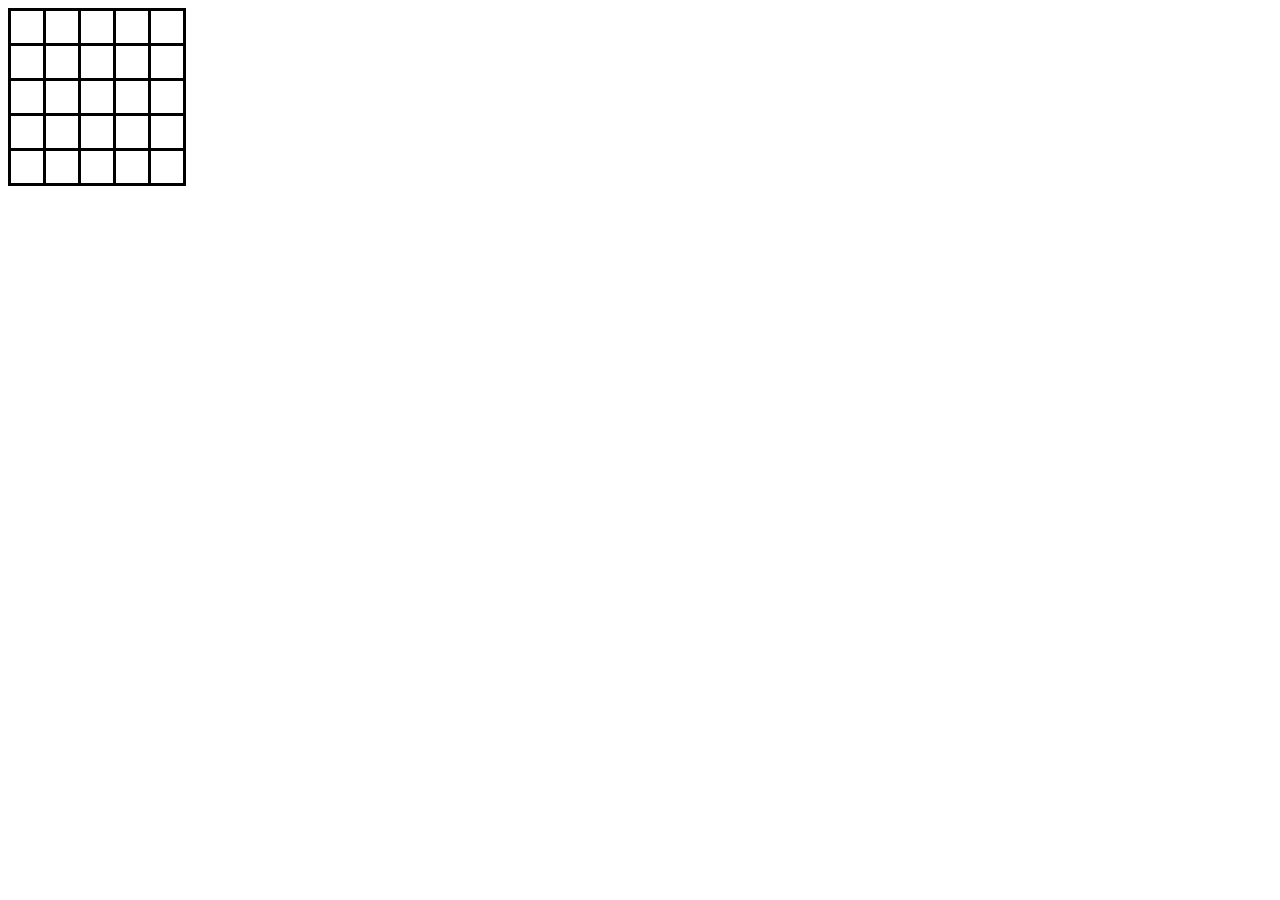
<file: diagonal/index.html>
<!DOCTYPE html>
<html lang="en">
<head>
    <meta charset="UTF-8">
    <meta name="viewport" content="width=device-width, initial-scale=1.0">
    <title>Document</title>
    <style>
        table {
            border-collapse: collapse;
        }
        td {
            padding: 1rem;
            border: 0.2rem solid black;
        }
    </style>
</head>
<body>
    <table>
        <tr>
          <td></td>
          <td></td>
          <td></td>
          <td></td>
          <td></td>
        </tr>
        <tr>
            <td></td>
            <td></td>
            <td></td>
            <td></td>
            <td></td>
          </tr>
          <tr>
            <td></td>
            <td></td>
            <td></td>
            <td></td>
            <td></td>
          </tr>
          <tr>
            <td></td>
            <td></td>
            <td></td>
            <td></td>
            <td></td>
          </tr>
          <tr>
            <td></td>
            <td></td>
            <td></td>
            <td></td>
            <td></td>
          </tr>
      </table>
    <script src="./js/code.js"></script>
</body>
</html>
</file>
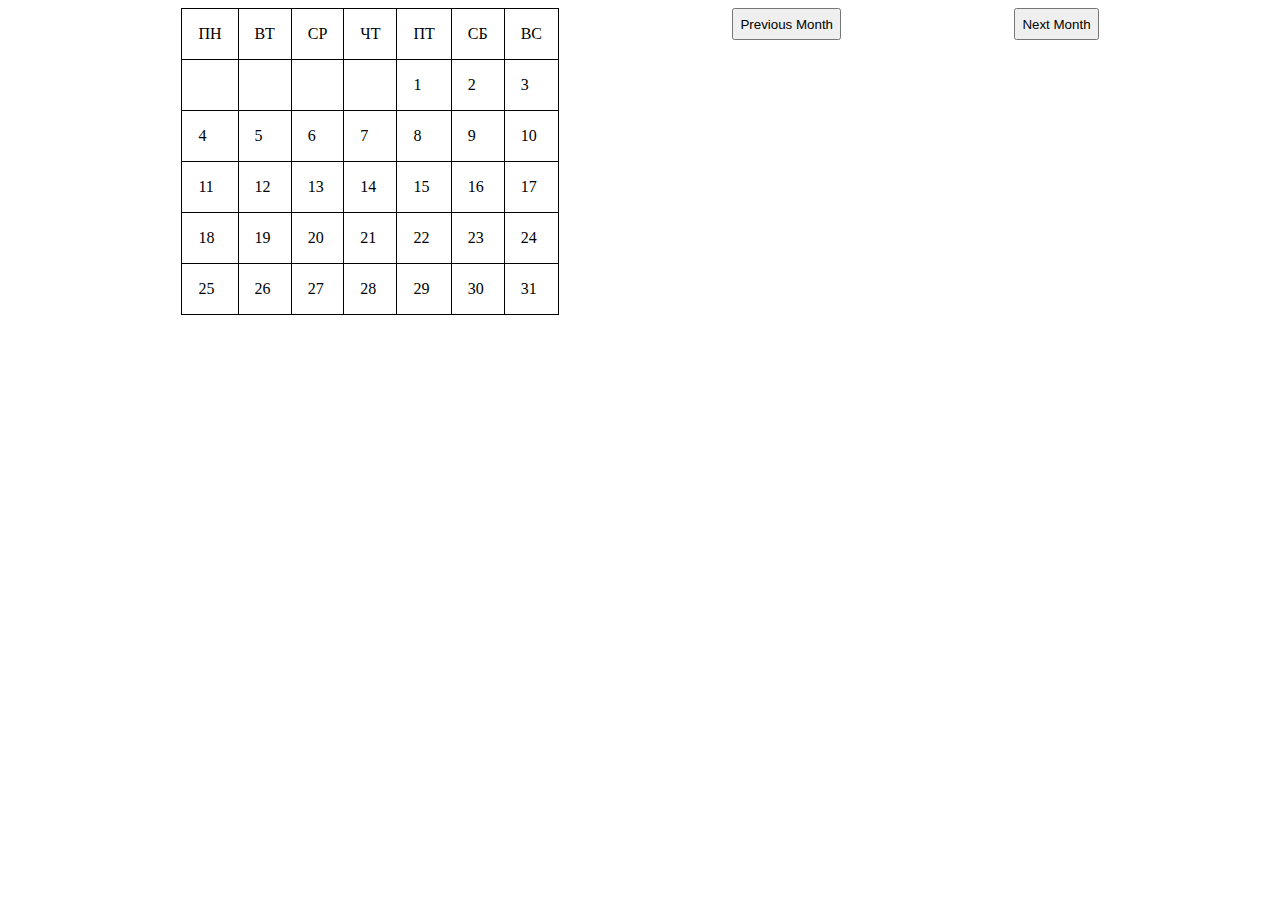
<file: kalendar/index.html>
<!DOCTYPE html>
<html lang="en">
<head>
    <meta charset="UTF-8">
    <meta name="viewport" content="width=device-width, initial-scale=1.0">
    <title>Document</title>
    <style>
        table {
          border-collapse: collapse;
          margin-bottom: 2rem;
        }
        td {
            padding: 1rem;
            border: 0.1rem solid black;
        }
        .space {
            display: flex;
            justify-content: space-evenly;
        }
        input{
            height: 2rem;
        }
        .taskClass {
            color:coral;
        }
    </style>
</head>
<body>
    <div class="space">
        <div id="calendar"></div>
    
    <input type="button" class="ButPrevious" value="Previous Month">
    <input type="button" class="ButNext" value="Next Month">
    </div>
    <script src="./JS/script.js"></script>
</body>
</html>
</file>
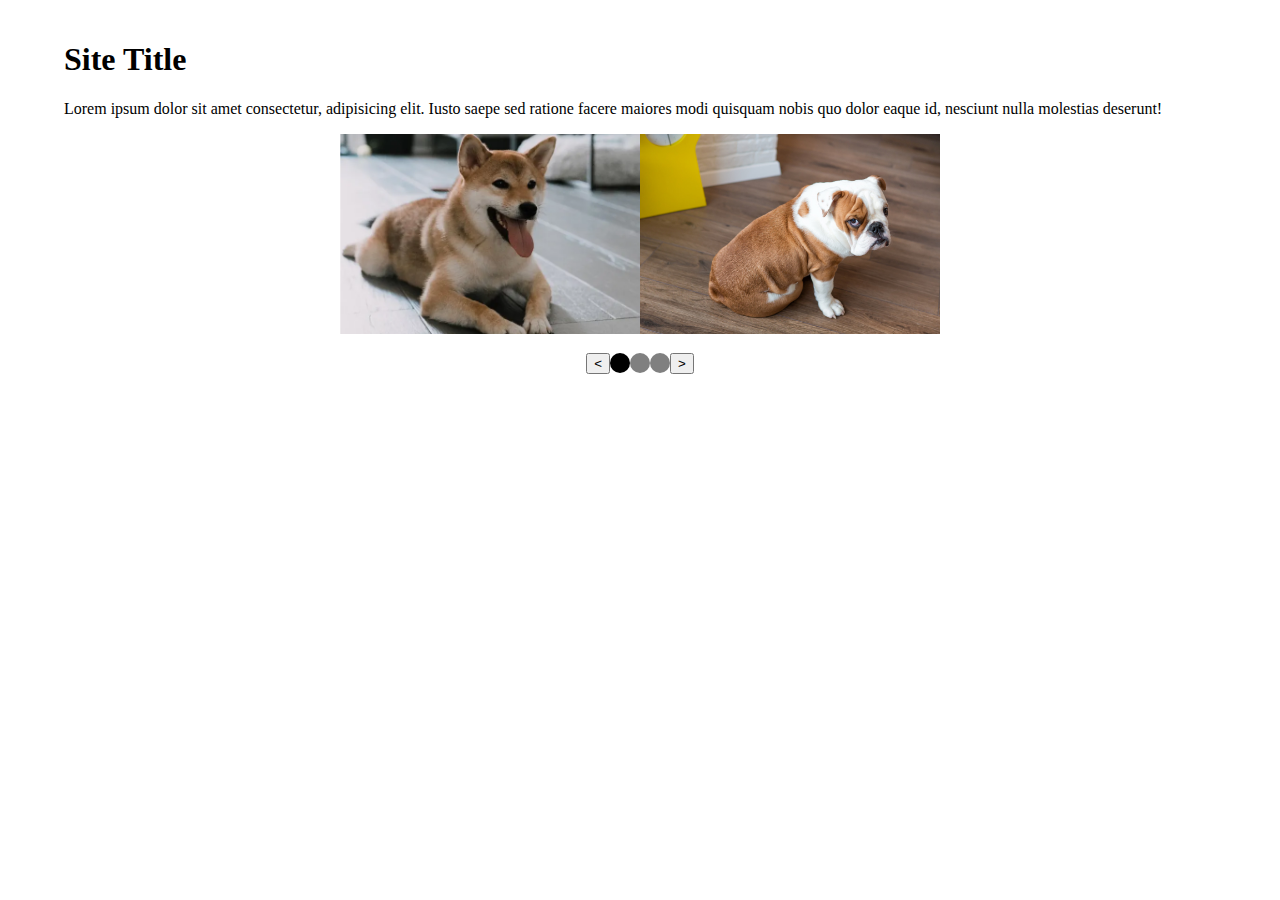
<file: slider/index.html>
<!DOCTYPE html>
<html lang="en">
<head>
    <meta charset="UTF-8">
    <meta name="viewport" content="width=device-width, initial-scale=1.0">
    <title>Document</title>
    <link rel="stylesheet" href="./css/light-slider.css">
    <link rel="stylesheet" href="./css/style.css">
</head>
<body>
    <div class="container">
        <h1>Site Title</h1>
        <p>Lorem ipsum dolor sit amet consectetur, adipisicing elit. Iusto saepe sed ratione facere maiores modi quisquam nobis quo dolor eaque id, nesciunt nulla molestias deserunt!</p>
        <div class="main_slider">
            <div><img src="./img/dog1.png" alt="dog1"></div>
            <div><img src="./img/dog2.jpg" alt="dog2"></div>
            <div><img src="./img/dog3.jpg" alt="dog3"></div>
            <div><img src="./img/dog1.png" alt="dog3"></div>
            <div><img src="./img/dog2.jpg" alt="dog2"></div>
            <div><img src="./img/dog3.jpg" alt="dog3"></div>
        </div>

    </div>
    <script src="./js/light-slider.js"></script>
    <script src="./js/code.js"></script>
</body>
</html>
</file>
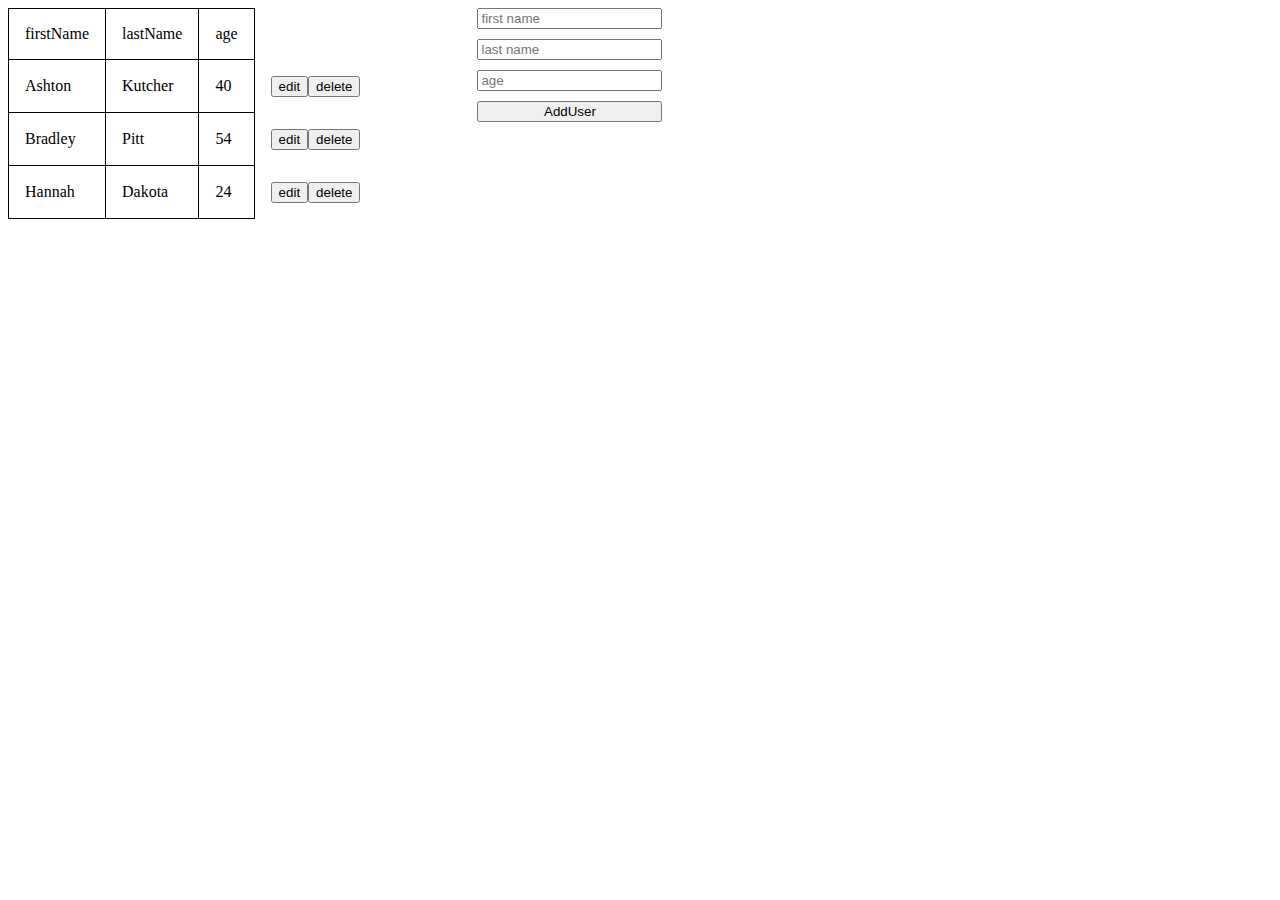
<file: table/index.html>
<!DOCTYPE html>
<html lang="en">
<head>
    <meta charset="UTF-8">
    <meta name="viewport" content="width=device-width, initial-scale=1.0">
    <title>Document</title>
    <style>
        .table {
            display: flex;
        }
        td {
            padding: 1rem;
            border: 0.1rem solid black;
        }
        table {
            border-collapse: collapse;
            margin-bottom: 20px;
            margin-right: 100px;
        }
        .btns_td{
            border:none;
        }
        form {
            display: flex;
            margin-bottom: 10px;
        }
        .inputs_block {
            display: flex;
            flex-direction: column;
            margin-right: 15px;
        }
        .inputs_block input:not(:last-child) {
            margin-bottom: 10px;
        }
    </style>
</head>
<body>
    <div class="table">
        <table>
            <tr>
                <td>firstName</td>
                <td>lastName</td>
                <td>age</td>
            </tr>
        </table>
        <form action="">
            <div class="inputs_block">
                <input class="input_name" type="text" placeholder="first name" required>
                <input class="input_second_name" type="text" placeholder="last name" required>
                <input class="input_age" type="number" placeholder="age" required>
                <button type="submit">AddUser</button>
            </div>
            
        </form>
    </div>  
    <script src="./js/script.js"></script>
</body>
</html>
</file>
<file: slider/css/light-slider.css>
.light_slider {
    display: flex;
    justify-content: center;
    position: relative;
}
.light_slider .sliders_window{
    overflow: hidden;
}
.light_slider .sliders_wrapper {
    display: flex;
    transition: 0.5s;
}
.light_slider .one_slide img {
    width: 100%;
}
.light_slider .nav_block {
    position: absolute;
    display: flex;
    justify-content: center;
    bottom: -40px;
}
.light_slider .nav_block .btn {
    cursor: pointer;
}

.dotsDiv{
    display: flex;
    justify-content: center;
}

.dot{
    width: 20px;
    height: 20px;
    border-radius: 50%;
    background-color: grey;
}

.active{
    background-color: black;
}
</file>
<file: slider/css/style.css>
body {
    margin: 0;
}

.container {
    max-width: 90%;
    margin: 0 auto;
    padding: 20px 0;
}
</file>
